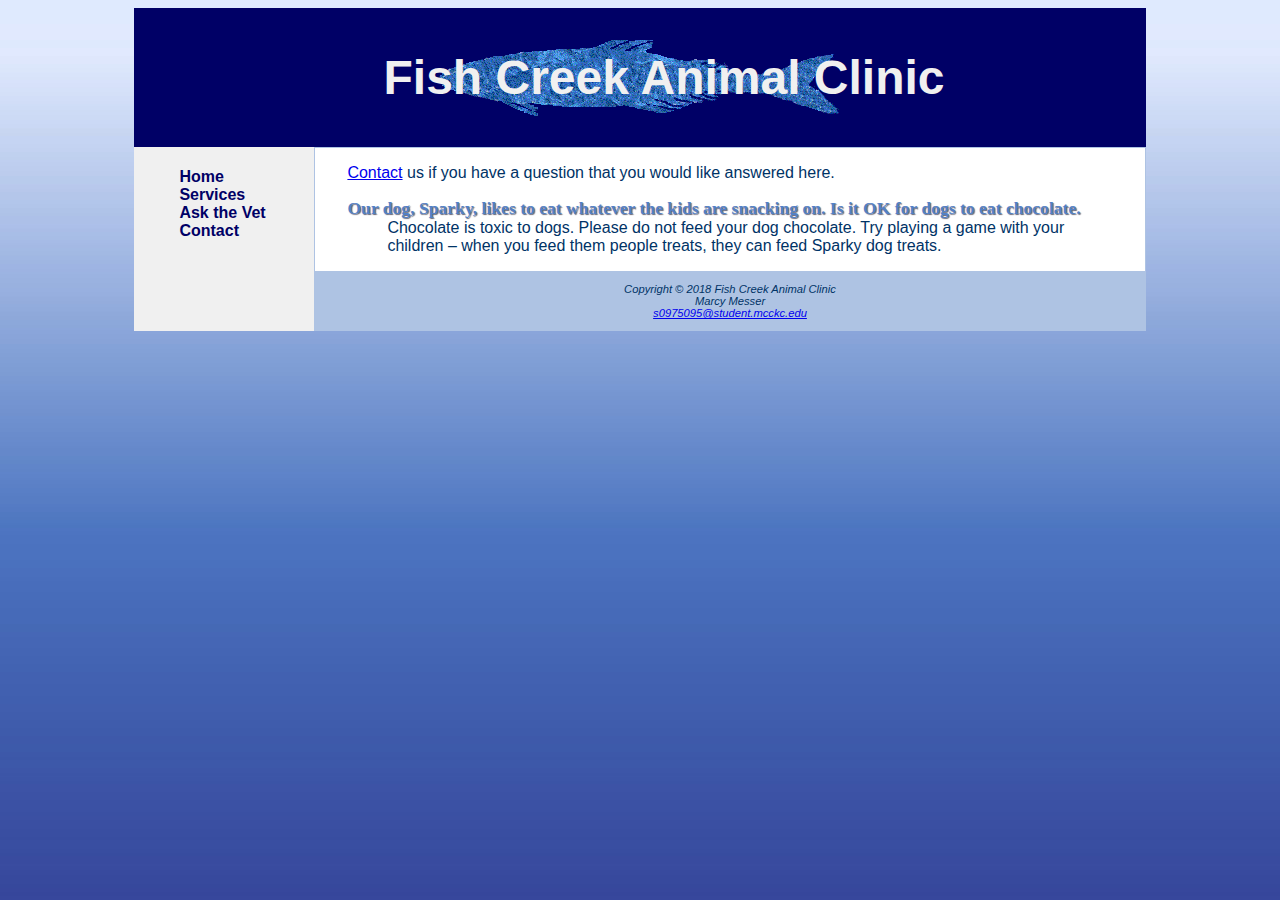
<file: askvet.html>
<html lang="en">
<head>
<title>Fish Creek Animal Clinic</title>
<meta charset="utf-8">
<meta name="viewport" content="width=device-width, initial-scale=1.0">
<link rel="stylesheet" href="fishcreek.css">
</head>
<body>
<div id="wrapper">
<header>
	<h1>Fish Creek Animal Clinic</h1>
</header>
<nav>
	<ul>
		<li><a href="index.html">Home</a></li>
		<li><a href="services.html">Services</a></li>
		<li><a href="askvet.html">Ask the Vet</a></li>
		<li><a href="contact.html">Contact</a></li>
	</ul>
</nav>
<main>
<p><a href="contact.html">Contact</a> us if you have a question that you would like answered here.</p>
<dl>
<dt class="category">Our dog, Sparky, likes to eat whatever the kids are snacking on. Is it OK for dogs to eat chocolate.
</dt>
<dd>Chocolate is toxic to dogs. Please do not feed your dog chocolate. Try playing a game with your children
&ndash; when you feed them people treats, they can feed Sparky dog treats.
</dd>
</dl>
</main>
<footer>	
	Copyright &copy; 2018 Fish Creek Animal Clinic<br>
		Marcy Messer<br>
		<a href="mailto:s0975095@student.mcckc.edu"> s0975095@student.mcckc.edu</a>
</footer>
</div>
</body>
</html>
</file>
<file: fishcreek.css>
/*External Style Sheet - Fish Creek Animal Clinic*/

* {box-sizing: border box;}
.category {color: #5380C5;
			font-weight: bold;
			font-family: Georgia, "Times New Roman", serif;
			text-shadow: 1px 1px 1px #667;
			}
#wrapper {margin-left: auto;
		margin-right: auto;
		width: 80%;
		min-width: 700px;
		background-color: #F0F0F0; }
#mobile {display: none;}
#desktop {display: inline;}
body {background-color: #5280C5;
	background-image: url(gradientblue.jpg);
	color: #003366;
	font-family:Arial, Verdana, sans-serif; 
	}
header{background-color: #000066;
	color: #F0F0F0;
	text-align: center;
	background-image: url(bigfish.gif);
	background-position: center;
	background-repeat: no-repeat;
	}
h1 {line-height: 250%;
	text-indent: 1em;
	margin-bottom: 0;
	font-size: 3em;
	padding: 0.2em;
	text-shadow: #CCCCCC;
	}
nav {font-weight: bold;
	float: left;
	  width: 200px;
	padding: 5px;
	}
nav ul { list-style-type: none;}
nav a {text-decoration: none;}
nav a:link {color: #000066;}
nav a:visited {color: #5280C5;}
nav a:hover {color: #3262A3;}
dt {color: #5280C5; 
	font-size: 1.1em;
	font-weight: bold;
	font-family: Georgia, "Times New Roman", serif; }
main {margin-left: 180px;
	padding-left: 2em;
	padding-right: 2em;
	background-color: #FFFFFF;
	border: 1px solid #AEC3E3;
}

footer {text-align: center;
		background-color: #AEC3E3;
		font-size: .70em;
		font-style: italic;
		padding: 1em;
		margin-left: 180px;
		}
img {border: none;}
@media only screen and (max-width: 1024px) {
	body {margin: 0;
		padding: 0;
		background-color: #FFFFFF;
		background-image: none;}
	#wrapper {width: auto;
		min-width: 0;
		margin: 0;}
	h1 {margin: 0;
		font-size: 1.8em;
		line-height: 200%; }
	nav {float: none;
		padding: 0;
		width: auto;}
	nav li {display: inline-block;}
	nav a {padding: 1em;
		font-size: 1.2em;}
	nav ul {text-align: centered;
		padding: 0;
		margin: 0;}
	main {font-size: 90%;
		margin: 0;
		padding-left: 2em;}
	footer {margin: 0;}
}
@media only screen and (max-width: 768px) {
	header {background-image: url(lilfish.gif)}
	h1 {font-size: 1.5em;
		line-height: 120%;}
	nav a {display: block;
		padding: 0.2em;
		font-size: 1em;
		border-bottom: 1px #330000;}
	nav li {display: block;}
	nav ul {text-align: left;}
	main {padding: 1em;}
	#category {text-shadow: none;}
	#mobile {display: inline;}
	#desktop {display: none;}
}

header, nav, main, footer {display: block;}
</file>
